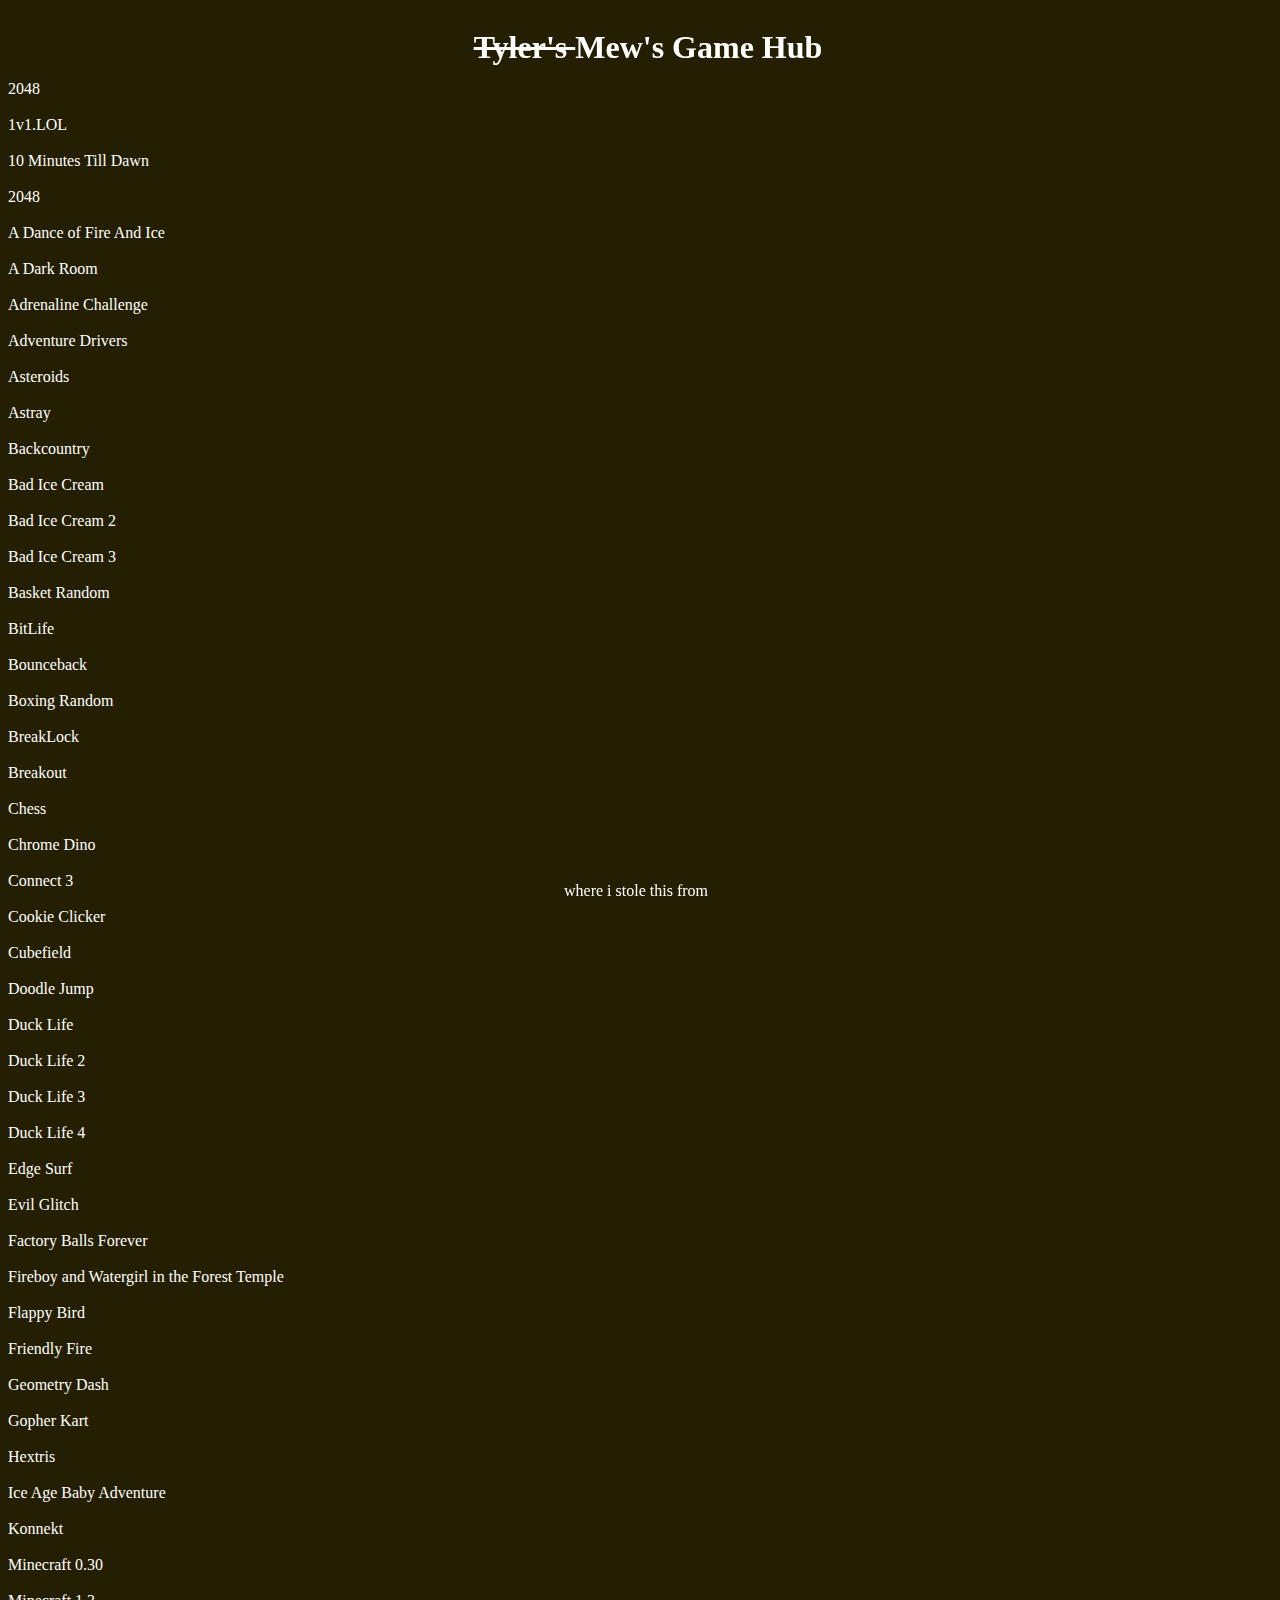
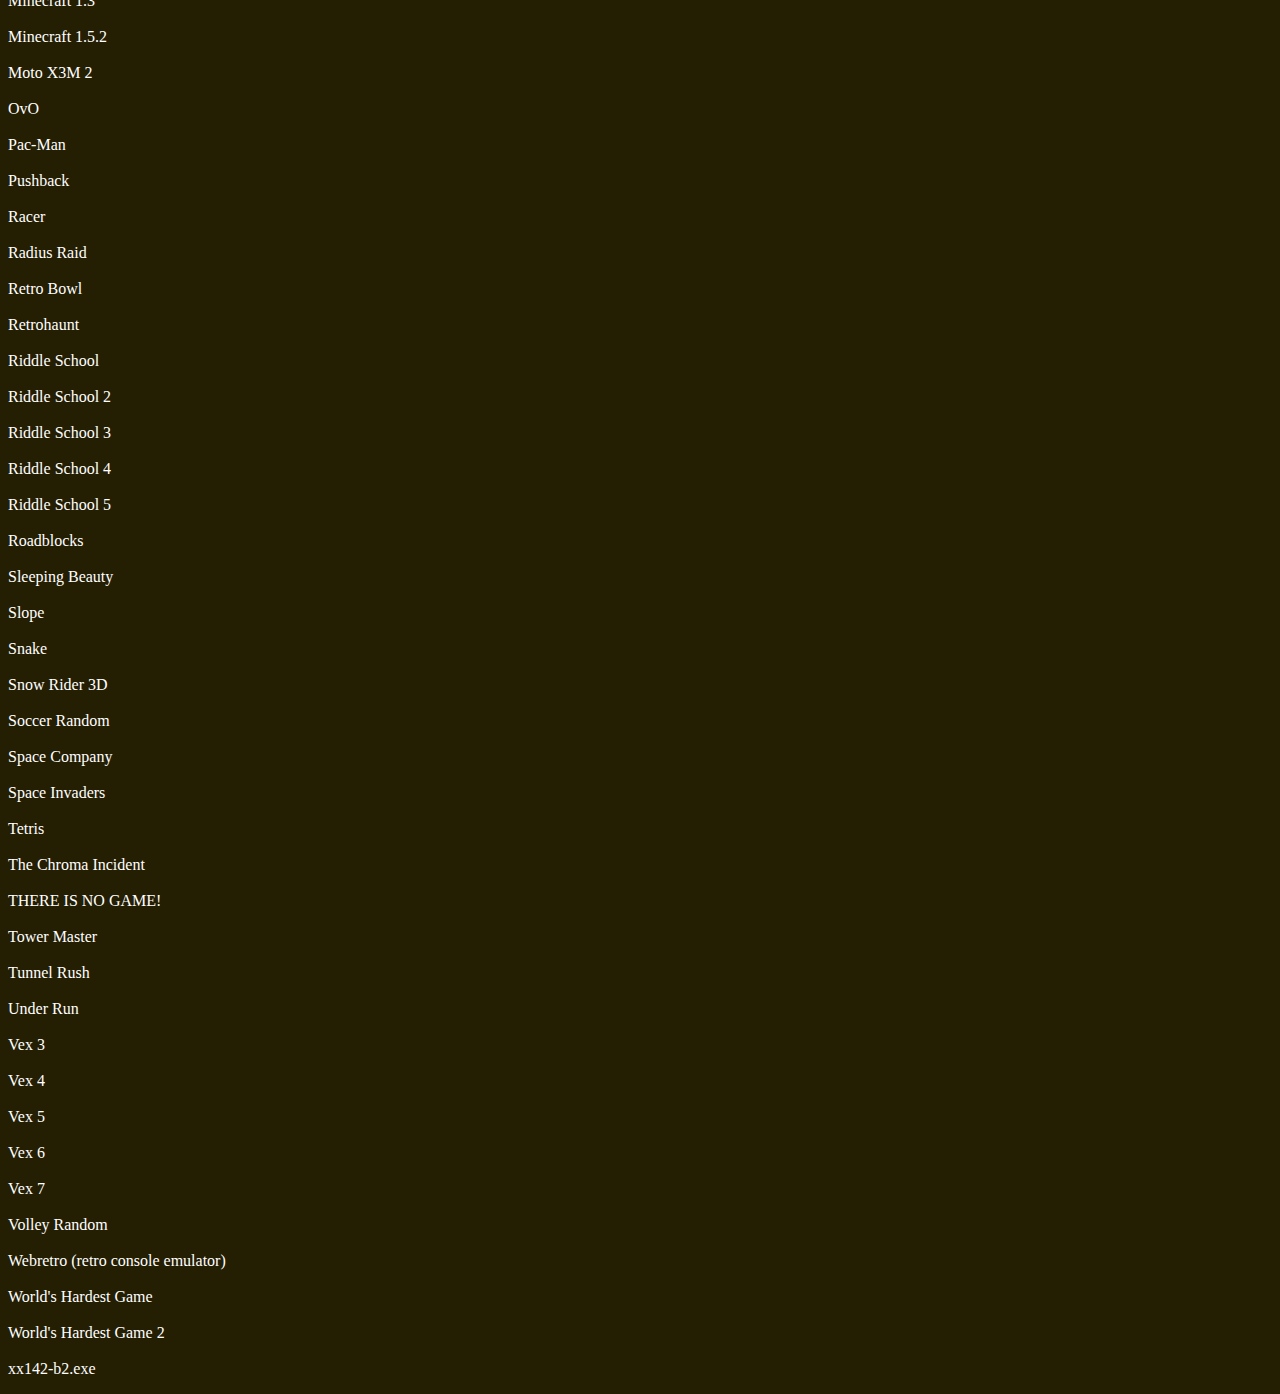
<file: index.html>
<!DOCTYPE html>
<html lang="en">
    <head>
    <meta charset="UTF-8">
    <meta name="description" content="The Best website for unblocked games!">
    <meta name="keywords" content="Games,Unblocked Games,Unity,WebGL,Unblocked,Google Sites">
    <meta name="author" content="Tyler Palko">
    <meta name="viewport" content="width=device-width, initial-scale=1.0">
    <title>Mew's Game Hub</title>
    <link rel="icon" type="image/x-icon" href="resources/favicon.ico">
    <link rel="stylesheet" href="style.css" />
    </head>

      <body>
         <div class="heading">
          <h1> <s> Tyler's </s>  Mew's Game Hub</h1>
         </div>
        <br><br><br><br>
        <div>
          <a href="1">2048</a>
          <br><br>
          <a href="1v1.lol">1v1.LOL</a>
          <br><br>
          <a href="10minutestilldawn">10 Minutes Till Dawn</a>
          <br><br>
          <a href="2048">2048</a>
          <br><br>
          <a href="adanceoffireandice">A Dance of Fire And Ice</a>
          <br><br>
          <a href="adarkroom">A Dark Room</a>
          <br><br>
          <a href="adrenalinechallenge">Adrenaline Challenge</a>
          <br><br>
          <a href="adventuredrivers">Adventure Drivers</a>
          <br><br>
          <a href="asteroids">Asteroids</a>
          <br><br>
          <a href="astray">Astray</a>
          <br><br>
          <a href="backcountry">Backcountry</a>
          <br><br>
          <a href="badicecream">Bad Ice Cream</a>
          <br><br>
          <a href="badicecream2">Bad Ice Cream 2</a>
          <br><br>
          <a href="badicecream3">Bad Ice Cream 3</a>
          <br><br>
          <a href="basketrandom">Basket Random</a>
          <br><br>
          <a href="bitlife">BitLife</a>
          <br><br>
          <a href="bounceback">Bounceback</a>
          <br><br>
          <a href="boxingrandom">Boxing Random</a>
          <br><br>
          <a href="breaklock">BreakLock</a>
          <br><br>
          <a href="breakout">Breakout</a>
          <br><br>
          <a href="chess">Chess</a>
          <br><br>
          <a href="chromedino">Chrome Dino</a>
          <br><br>
          <a href="connect3">Connect 3</a>
          <br><br>
          <a href="cookieclicker">Cookie Clicker</a>
          <br><br>
          <a href="cubefield">Cubefield</a>
          <br><br>
          <a href="doodlejump">Doodle Jump</a>
          <br><br>
          <a href="ducklife">Duck Life</a>
          <br><br>
          <a href="ducklife2">Duck Life 2</a>
          <br><br>
          <a href="ducklife3">Duck Life 3</a>
          <br><br>
          <a href="ducklife4">Duck Life 4</a>
          <br><br>
          <a href="edgesurf">Edge Surf</a>
          <br><br>
          <a href="evilglitch">Evil Glitch</a>
          <br><br>
          <a href="factoryballsforever">Factory Balls Forever</a>
          <br><br>
          <a href="fireboyandwatergirlintheforesttemple">Fireboy and Watergirl in the Forest Temple</a>
          <br><br>
          <a href="flappybird">Flappy Bird</a>
          <br><br>
          <a href="friendlyfire">Friendly Fire</a>
          <br><br>
          <a href="geometrydash">Geometry Dash</a>
          <br><br>
          <a href="gopherkart">Gopher Kart</a>
          <br><br>
          <a href="hextris">Hextris</a>
          <br><br>
          <a href="iceagebabyadventure">Ice Age Baby Adventure</a>
          <br><br>
          <a href="konnekt">Konnekt</a>
          <br><br>
          <a href="minecraft0.30">Minecraft 0.30</a>
          <br><br>
          <a href="minecraft1.3">Minecraft 1.3</a>
          <br><br>
          <a href="minecraft1.5.2">Minecraft 1.5.2</a>
          <br><br>
          <a href="motox3m2">Moto X3M 2</a>
          <br><br>
          <a href="ovo">OvO</a>
          <br><br>
          <a href="pacman">Pac-Man</a>
          <br><br>
          <a href="pushback">Pushback</a>
          <br><br>
          <a href="racer">Racer</a>
          <br><br>
          <a href="radiusraid">Radius Raid</a>
          <br><br>
          <a href="retrobowl">Retro Bowl</a>
          <br><br>
          <a href="retrohaunt">Retrohaunt</a>
          <br><br>
          <a href="riddleschool">Riddle School</a>
          <br><br>
          <a href="riddleschool2">Riddle School 2</a>
          <br><br>
          <a href="riddleschool3">Riddle School 3</a>
          <br><br>
          <a href="riddleschool4">Riddle School 4</a>
          <br><br>
          <a href="riddleschool5">Riddle School 5</a>
          <br><br>
          <a href="roadblocks">Roadblocks</a>
          <br><br>
          <a href="sleepingbeauty">Sleeping Beauty</a>
          <br><br>
          <a href="slope">Slope</a>
          <br><br>
          <a href="snake">Snake</a>
          <br><br>
          <a href="snowrider3d">Snow Rider 3D</a>
          <br><br>
          <a href="soccerrandom">Soccer Random</a>
          <br><br>
          <a href="spacecompany">Space Company</a>
          <br><br>
          <a href="spaceinvaders">Space Invaders</a>
          <br><br>
          <a href="tetris">Tetris</a>
          <br><br>
          <a href="thechromaincident">The Chroma Incident</a>
          <br><br>
          <a href="thereisnogame">THERE IS NO GAME!</a>
          <br><br>
          <a href="towermaster">Tower Master</a>
          <br><br>
          <a href="tunnelrush">Tunnel Rush</a>
          <br><br>
          <a href="underrun">Under Run</a>
          <br><br>
          <a href="vex3">Vex 3</a>
          <br><br>
          <a href="vex4">Vex 4</a>
          <br><br>
          <a href="vex5">Vex 5</a>
          <br><br>
          <a href="vex6">Vex 6</a>
          <br><br>
          <a href="vex7">Vex 7</a>
          <br><br>
          <a href="volleyrandom">Volley Random</a>
          <br><br>
          <a href="webretro">Webretro (retro console emulator)</a>
          <br><br>
          <a href="worldshardestgame">World's Hardest Game</a>
          <br><br>
          <a href="worldshardestgame2">World's Hardest Game 2</a>
          <br><br>
          <a href="xx142b2.exe">xx142-b2.exe</a>
        </div>
        <p></p>

        <footer>
            <div class="footer">
              <a href="https://github.com/TylerPalko/gamehub">where i stole this from</a>
              &nbsp;
              
            </div>
        </footer>
    </body>
</html>
</file>
<file: style.css>
@import url('https://rsms.me/inter/inter.css');
html {
  background-color: #241e02;
  color: #ffffff;
  font-family: Inter papyrus;
  }
  .heading {
    text-align: center;
    position: fixed;
    width: 100%;
              }
  .footer {
    position: fixed;
    left: 0;
    bottom:0;
    width: 100%;
    text-align: center;
  }
  a:link {
    color: #ffffff;
    background-color: transparent;
    text-decoration: none;
  }
  a:visited {
    color: #ffffff;
    background-color: transparent;
    text-decoration: none;
  }
  a:hover {
    color: #ffffff;
    background-color: transparent;
    text-decoration: underline;
  }
</file>
